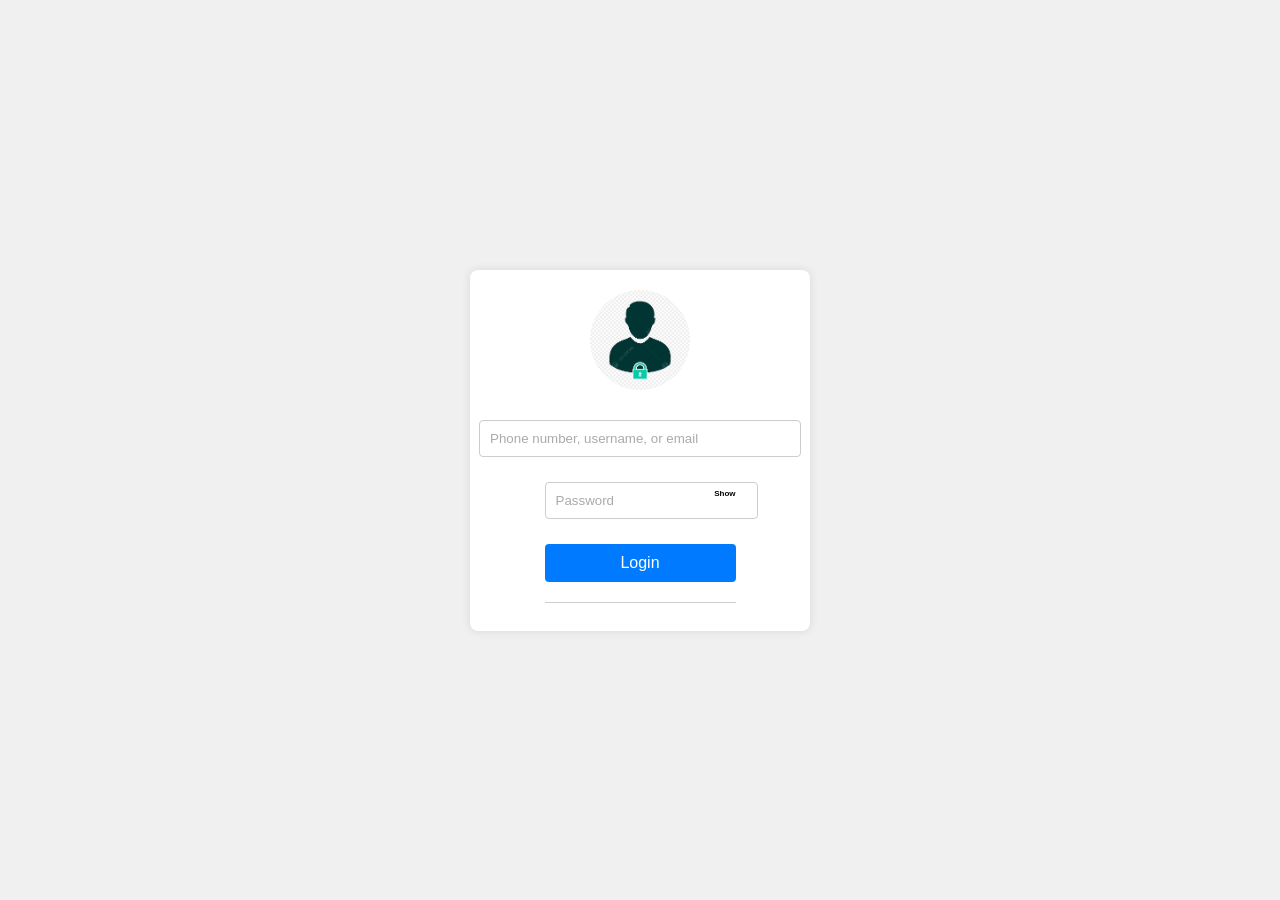
<file: index.html>
<!DOCTYPE html>
<html lang="en">
<head>
    <meta charset="UTF-8">
    <meta name="viewport" content="width=device-width, initial-scale=1.0">
    <title>Login Page</title>
    <link rel="stylesheet" href="login.css">
</head>
<body bgcolor="yellow">
    <form action="main.html">
        <img src="[data-uri]" alt="Duck Image">
        <input type="text" placeholder="Phone number, username, or email">
        <i class="fa-solid fa-user-secret"></i>
        <div>
            <span></span> <!-- Error message for username -->

            <div id="pass">
            <input type="password" placeholder="Password">
            <h3>Show</h3>
           </div>
            <span></span> <!-- Error message for password -->
            <button type="submit">Login</button>
            <span></span> <!-- Error message for form (e.g., "Match not found") -->
            <hr>
        </div>
    </form>
    <script src="login.js"></script>
</body>
</html>
</file>
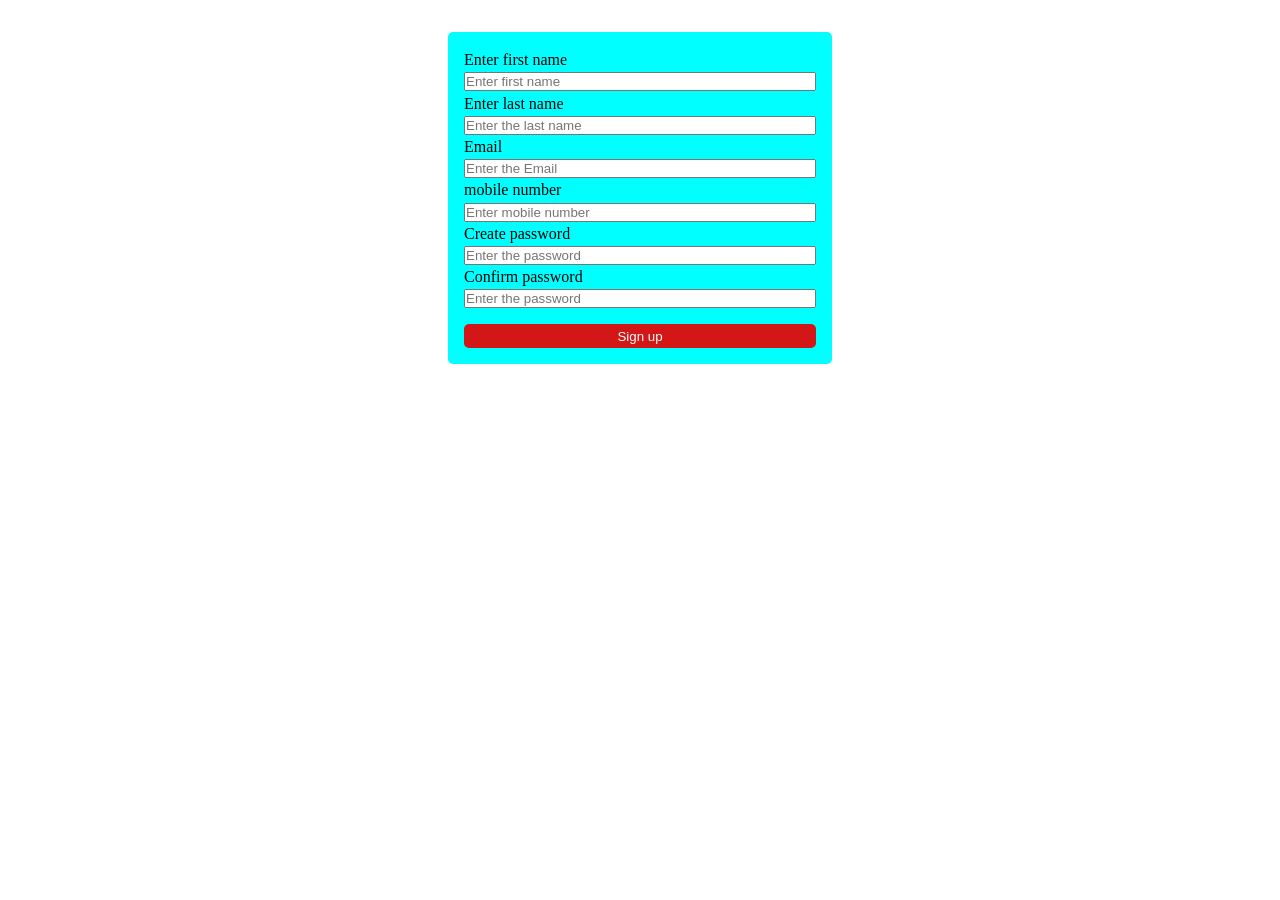
<file: signup.html>
<!DOCTYPE html>
<html lang="en">
<head>
    <meta charset="UTF-8">
    <meta name="viewport" content="width=device-width, initial-scale=1.0">
    <title>Document</title>
    <link rel="stylesheet" href="signup.css">
</head>
<body>
    <form action="index.html">
        <label for="">Enter first name</label>
        <input type="text" placeholder="Enter first name">
        <span></span>
        <label for="">Enter last name</label>
        <input type="text" placeholder="Enter the last name">
        <span></span>
        <label for="">Email</label>
        <input type="email" placeholder="Enter the Email">
        <span></span>
        <label for="">mobile number</label>
        <input type="number" placeholder="Enter mobile number">
        <span></span>
        <label for="">Create password</label>
        <input type="password" placeholder="Enter the password">
        <span></span>
        <label for="">Confirm password</label>
        <input type="password" placeholder="Enter the password">
        <span></span>
        <button>Sign up</button>
    </form>
    <script src="signup.js"></script>
</body>
</html>
</file>
<file: login.css>
/* Reset some default browser styles */
body, html {
    margin: 0;
    padding: 0;
    box-sizing: border-box;
    font-family: Arial, sans-serif;
}

body {
    display: flex;
    justify-content: center;
    align-items: center;
    height: 100vh;
    background-color: #f0f0f0;
}

form {
    background-color: #ffffff;
    padding: 20px;
    border-radius: 8px;
    box-shadow: 0 0 10px rgba(0, 0, 0, 0.1);
    width: 300px;
    display: flex;
    flex-direction: column;
    align-items: center;
}

img {
    width: 100px;
    height: 100px;
    border-radius: 50%;
    margin-bottom: 20px;
}

input[type="text"], input[type="password"] {
    width: 100%;
    padding: 10px;
    margin: 10px 0;
    border: 1px solid #ccc;
    border-radius: 4px;
}

input[type="text"]::placeholder, input[type="password"]::placeholder {
    color: #aaa;
}

button {
    width: 100%;
    padding: 10px;
    background-color: #007bff;
    border: none;
    border-radius: 4px;
    color: #fff;
    font-size: 16px;
    cursor: pointer;
    margin-top: 10px;
}

button:hover {
    background-color: #0056b3;
}

hr {
    width: 100%;
    border: 0;
    height: 1px;
    background-color: #ccc;
    margin-top: 20px;
}

span {
    color: red;
    font-size: 12px;
    margin-bottom: 5px;
    display: block;
    text-align: left;
    width: 100%;
}

i.fa-user-secret {
    position: absolute;
    right: 35px;
    top: 45px;
    color: #888;
}
h3{
    margin:0;
    padding: 0;
    font-size: 0.5rem;
    position: absolute;
    top: 30%;
    right:0%;
}
#pass{
    position: relative;
}
</file>
<file: signup.css>
*{
    margin: 0;
    padding: 0;
    box-sizing: border-box;
}
form{
    width: 30%;
    margin: auto;
    margin: auto;
    padding: 1rem;
    background-color: aqua;
    border-radius: 5px;
    margin-top: 2rem;
}

input,
label,
button{
    display: block;
    margin-top: 0.2rem;
    width: 100%;
}
button{
    height: 1.5rem;
    margin-top: 1rem;
    background-color: rgb(211, 22, 22);
    color: white;
    border: none;
    border-radius: 5px;
    padding: 0.2rem 0rem;
}
button:active{
    background-color: black;
}
span{
    color: red;
}
</file>
